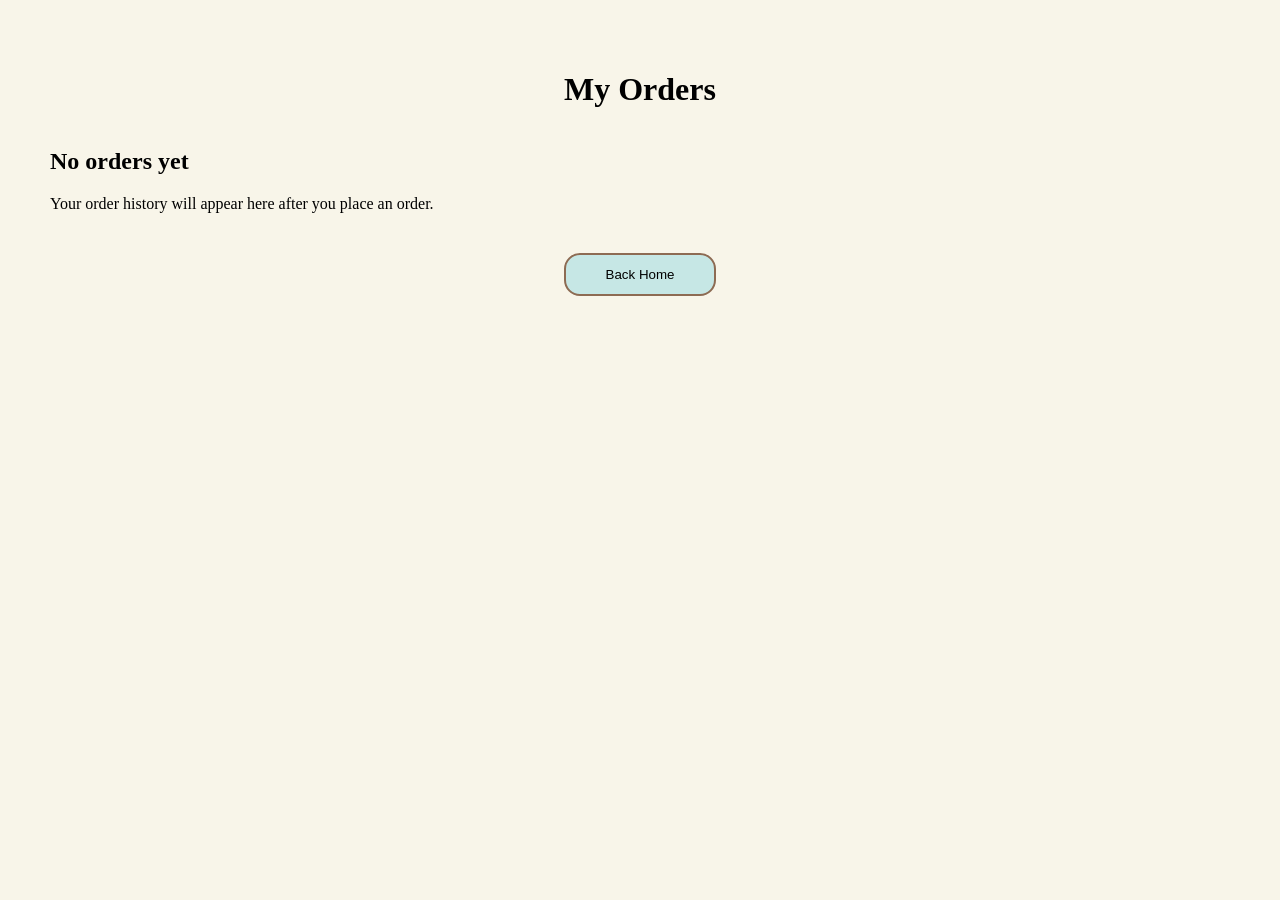
<file: orders.html>
<!DOCTYPE html>
<html lang="en">
<head>
<meta charset="UTF-8">
<meta name="viewport" content="width=device-width, initial-scale=1.0">
<title>My Orders</title>

<link rel="stylesheet" href="orders.css">
</head>

<body>
<h1 class="orders-title">My Orders</h1>

<div id="ordersContainer"></div>

<div class="back-home-container">
  <button onclick="window.location.href='index.html'">
    Back Home
  </button>
</div>

</div>

<script>

const orders =
JSON.parse(localStorage.getItem("orders")) || [];

const container =
document.getElementById("ordersContainer");

if (orders.length === 0) {

  container.innerHTML = `
    <p class="empty">
      No orders placed yet.
    </p>
  `;

}

else {

  orders.reverse().forEach(order => {

    container.innerHTML += `

      <div class="order-card">

        <div class="order-header">

          <h2>
            Order Date:
            ${order.date}
          </h2>

          <span class="status">
            ${order.status}
          </span>

        </div>

        ${order.items.map(item => `

          <div class="product">

            <img
              src="${item.image}"
              alt="${item.name}"
            >

            <div>

              <h3>${item.name}</h3>

              <p>
                RM${item.price}
              </p>

            </div>

          </div>

        `).join("")}

      </div>

    `;

  });

}

if (orders.length === 0) {
  document.getElementById("ordersContainer").innerHTML = `
    <div class="empty-orders">
      <h2>No orders yet</h2>
      <p>Your order history will appear here after you place an order.</p>
    </div>
  `;
}

</script>

</body>
</html>
</file>
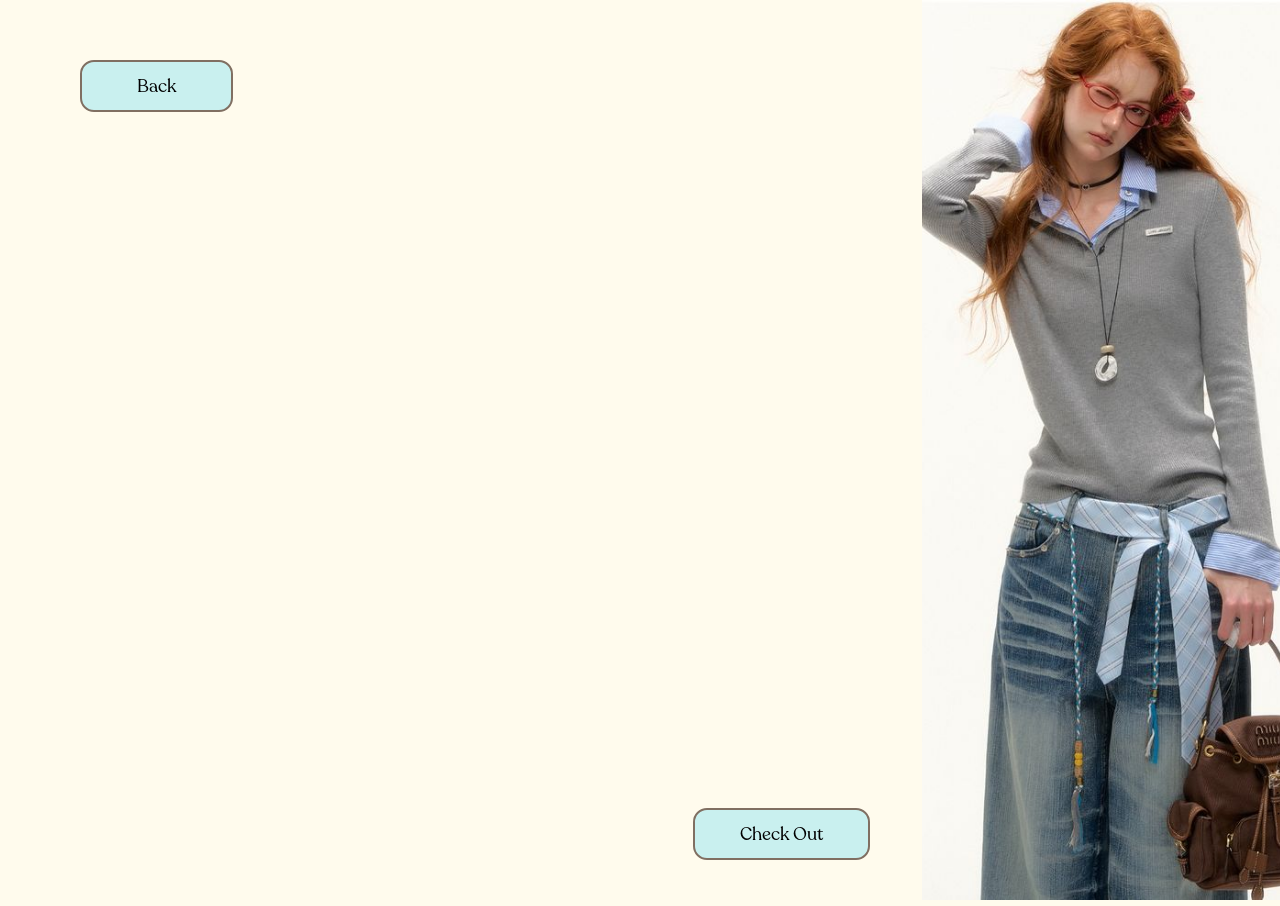
<file: wishlist.html>
<!DOCTYPE html>
<html lang="en">
<head>
  <meta charset="UTF-8">
  <meta name="viewport" content="width=device-width, initial-scale=1.0">
  <title>Wishlist | Rethread Studio</title>

  <link rel="icon" type="image/png" href="logo.png">
  <link rel="stylesheet" href="wishlist.css">
</head>

<body>

<div class="wishlist-page">

  <main class="wishlist-content">

    <button class="back-btn" onclick="goBackToProducts()">Back</button>

    <div id="wishlistItems"></div>

    <button class="checkout-btn" onclick="checkoutSelected()">
      Check Out
    </button>

  </main>

  <aside class="wishlist-side">
    <img src="images/model-pics/_Contactpage_rightside.jpg" alt="Model image">
  </aside>

</div>

<script>
const wishlistItems = document.getElementById("wishlistItems");
const wishlist = JSON.parse(localStorage.getItem("wishlist")) || [];

wishlist.forEach(function(item, index) {
  wishlistItems.innerHTML += `
    <div class="wishlist-item">

      <input type="checkbox" data-index="${index}">

      <img src="${item.image}" alt="${item.name}">

      <div class="item-info">
        <h3>${item.name}</h3>
        <p><strong>Size:</strong> ${item.size}</p>
        <p><strong>Condition:</strong> ${item.condition}</p>
        <p><strong>Price:</strong> RM${item.price}</p>
      </div>

      <button class="remove-btn" onclick="removeItem(${index})">
        Remove
      </button>

    </div>
  `;
});

function removeItem(index) {
  const wishlist = JSON.parse(localStorage.getItem("wishlist")) || [];

  wishlist.splice(index, 1);

  localStorage.setItem("wishlist", JSON.stringify(wishlist));

  location.reload();
}

function checkoutSelected() {
  const wishlist = JSON.parse(localStorage.getItem("wishlist")) || [];
  const checkedBoxes = document.querySelectorAll("input[type='checkbox']:checked");

  const selectedItems = [];

  checkedBoxes.forEach(function(box) {
    const index = box.dataset.index;
    selectedItems.push(wishlist[index]);
  });

  localStorage.setItem("checkoutItems", JSON.stringify(selectedItems));

  window.location.href = "checkout.html";
}

function goBackToProducts() {
  const lastPage = localStorage.getItem("lastProductPage");

  if (lastPage) {
    window.location.href = lastPage;
  } else {
    window.location.href = "index.html";
  }
}
</script>

</body>
</html>
</file>
<file: orders.css>
body{
  background:#f8f5e9;
  font-family:Recoleta, serif;
  margin:0;
  padding:50px;
}

h1{
  text-align:center;
  margin-bottom:40px;
}

.order-card{
  background:white;
  border-radius:20px;
  padding:25px;
  margin-bottom:30px;

  box-shadow:
  0 2px 10px rgba(0,0,0,0.08);
}

.order-header{
  display:flex;
  justify-content:space-between;
  align-items:center;

  margin-bottom:20px;
}

.status{
  background:#d8f2e0;
  color:#157347;

  padding:8px 16px;
  border-radius:20px;
}

.product{
  display:flex;
  gap:20px;

  margin-bottom:15px;
}

.product img{
  width:90px;
  height:90px;

  object-fit:cover;

  border-radius:10px;
}

button{
  display:block;

  margin:40px auto;

  background:#c6e7e5;

  border:2px solid #8d6b53;

  padding:12px 40px;

  border-radius:16px;

  cursor:pointer;
}
</file>
<file: wishlist.css>
@font-face {
  font-family: "RecoletaAlt";
  src: url("fonts/recoleta.otf") format("opentype");
}

* {
  margin: 0;
  padding: 0;
  box-sizing: border-box;
}

body {
  background-color: #fffbed;
  color: #111;
  font-family: "RecoletaAlt", Georgia, serif;
}

.wishlist-page {
  display: grid;
  grid-template-columns: 72% 28%;
  min-height: 100vh;
}

.wishlist-content {
  position: relative;
  padding: 60px 80px;
  min-height: 100vh;
}

.back-btn {
  background-color: #c9f0ef;
  border: 2px solid #806f62;
  border-radius: 14px;
  padding: 12px 55px;
  font-size: 18px;
  font-family: "RecoletaAlt", Georgia, serif;
  cursor: pointer;
  margin-bottom: 45px;
}

#wishlistItems {
  display: flex;
  flex-direction: column;
  gap: 48px;
}

.wishlist-item {
  display: grid;
  grid-template-columns: 40px 140px 1fr 140px;
  align-items: center;
  gap: 30px;
  margin-bottom: 55px;
}


.wishlist-item input[type="checkbox"] {
  width: 32px;
  height: 32px;
  cursor: pointer;
  accent-color: #ecd6e3;
}

.wishlist-item img {
  width: 140px;
  height: 140px;
  object-fit: cover;
  border-radius: 14px;
}

.item-info {
  padding-left: 25px;
}

.item-info h3 {
  font-size: 32px;
  margin-bottom: 10px;
}

.item-info p {
  font-size: 26px;
  line-height: 1.4;
}

.item-info strong {
  font-weight: bold;
}

.checkout-btn {
  position: fixed;
  right: 32%;
  bottom: 40px;
  background-color: #c9f0ef;
  border: 2px solid #806f62;
  border-radius: 14px;
  padding: 12px 45px;
  font-size: 18px;
  font-family: "RecoletaAlt", Georgia, serif;
  cursor: pointer;
}

.wishlist-side img {
  width: 100%;
  height: 100vh;
  object-fit: cover;
}

.empty-message {
  font-size: 26px;
  margin-top: 80px;
}

@media (max-width: 900px) {
  .wishlist-page {
    grid-template-columns: 1fr;
  }

  .wishlist-side {
    display: none;
  }

  .wishlist-content {
    padding: 40px 30px;
  }

  .wishlist-item {
    grid-template-columns: 30px 120px 1fr;
    gap: 20px;
  }

  .wishlist-item img {
    width: 120px;
    height: 120px;
  }

  .item-info {
    font-size: 20px;
  }

  .checkout-btn {
    right: 30px;
  }
}

.remove-btn {
  background-color: #ecd6e3;
  border: 1.5px solid #806f62;
  border-radius: 12px;
  padding: 10px 18px;
  font-family: "RecoletaAlt", serif;
  cursor: pointer;
  font-size: 14px;
}

.wishlist-item {
  display: grid;
  grid-template-columns: 35px 110px 1fr auto;
  gap: 25px;
  align-items: center;
}
</file>
